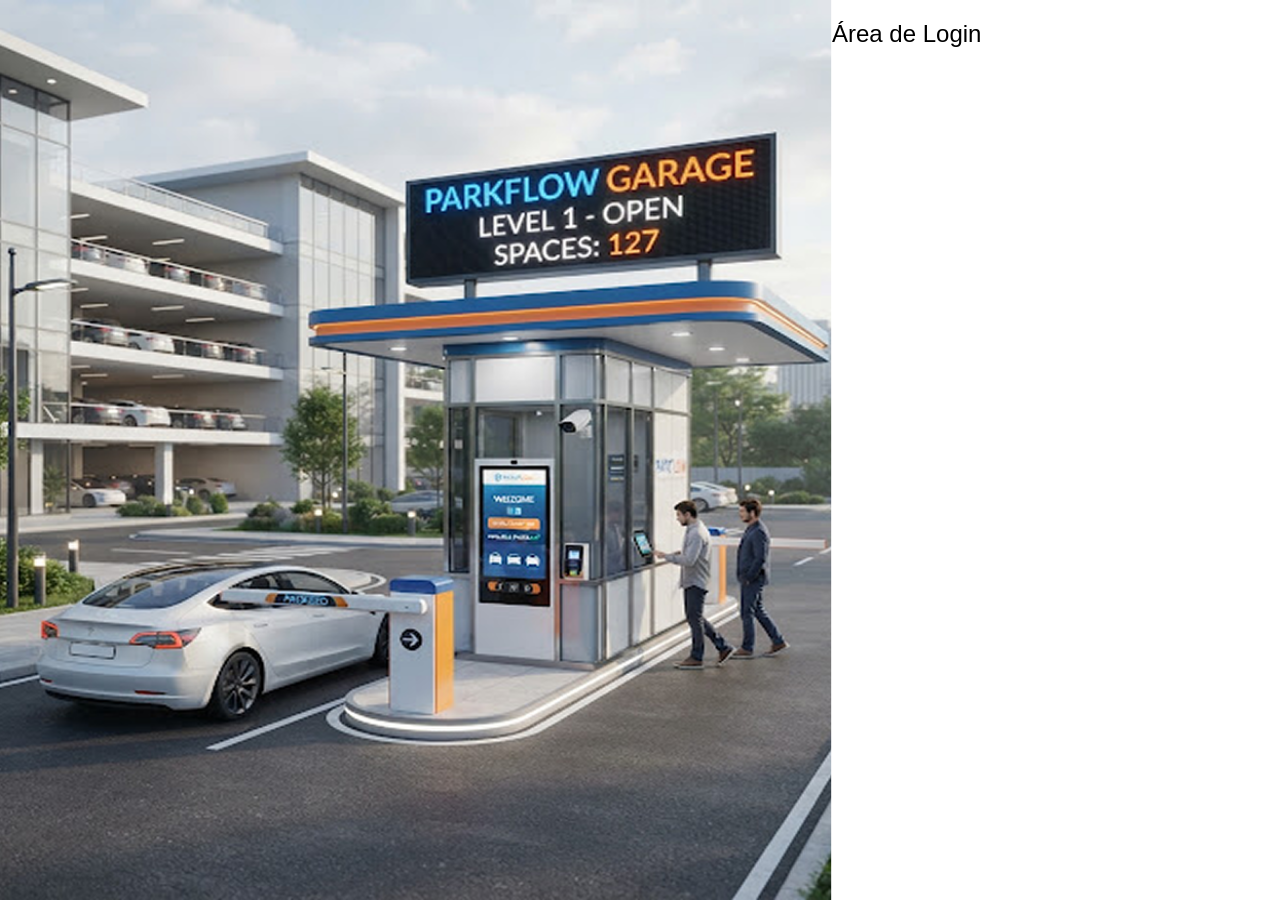
<file: views/index.html>
<!DOCTYPE html>
<html lang="pt-br">
<head>
    <meta charset="UTF-8">
    <meta name="viewport" content="width=device-width, initial-scale=1.0">
    <title>Login - Senac Parking</title>
    <link rel="stylesheet" href="style.css">
</head>
<body>

    <div class="container-principal">
        <img class="img-fundo" src="../Assets - projeto estacionamento/ProfessionalParkingFacilityBackground.png" alt="estacionamento">
        
        <div class="painel-login">
            <h2>Área de Login</h2>
        </div>
    </div>

</body>
</html>
</file>
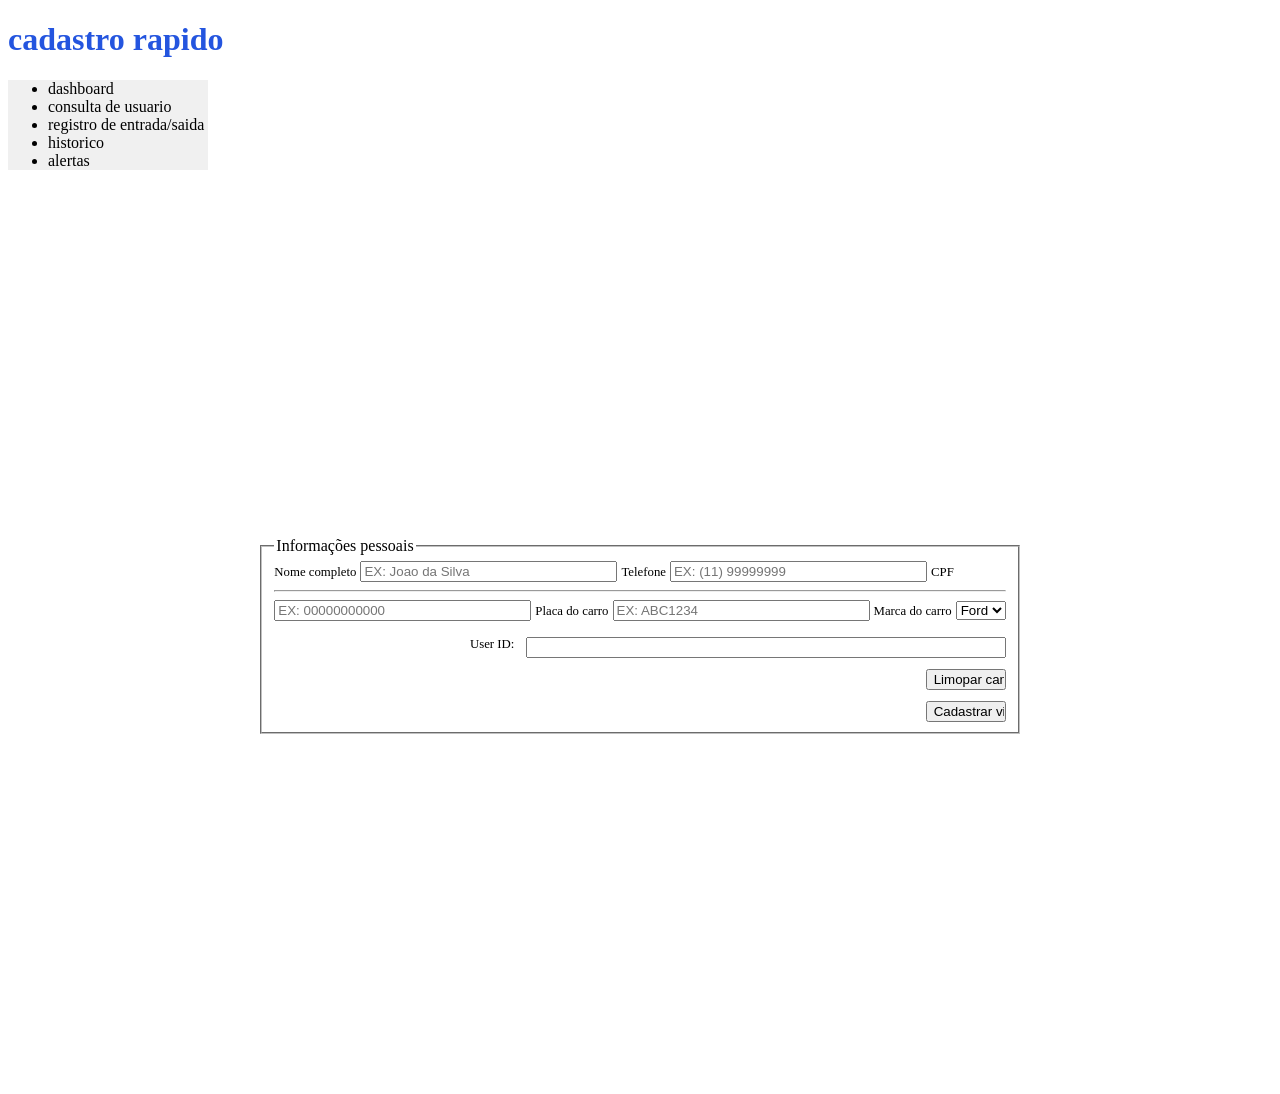
<file: views/formulario.html>
<!DOCTYPE html>
<html lang="pt">
<head>
    <meta charset="UTF-8">
    <meta name="viewport" content="width=device-width, initial-scale=1.0">
    <title>Document</title>
    <style>
        form {
            display: flex;
            flex-direction: column;
            align-items: center;
            justify-content: center;
            height: 100vh;
        }
        
        .controls {
  padding-top: 1rem;
  display: grid;
  grid-template-rows: repeat(3, 1fr);
  grid-template-columns: 1fr 2fr;
  gap: 0.7rem;
}

label {
  font-size: 0.8rem;
  justify-self: end;
}

input[type="reset"],
input[type="submit"] {
  width: 5rem;
  justify-self: end;
}

input[type="reset"] {
  grid-column: 2;
  grid-row: 2;
}

input[type="submit"] {
  grid-column: 2;
  grid-row: 3;
}

.sidebar {
  width: 200px;
    background-color: #f0f0f0;
}
        
        
    </style>
</head>
<body>
    <h1 style="color:#2455df">cadastro rapido</h1>
    
    <div class="container">
  <aside class="sidebar">
    
    <ul>
      <li>dashboard</li>
      <li>consulta de usuario</li>
      <li>registro de entrada/saida</li>
      <li>historico</li>
      <li>alertas</li>
    </ul>
  </aside>
  
  
</div>

    
    <form>
        <fieldset>
            <legend>Informações pessoais</legend>
        <label for="nome Completo">Nome completo</label>
        <input type="text" id="nome Completo" placeholder="EX: Joao da Silva" required size="30" maxlength="50">
        <label for "telefone">Telefone</label> 
        <input type="text" id="telefone" placeholder="EX: (11) 99999999" required size="30" maxlength="11">
        <label for="cpf">CPF</label>
        <hr/>
        <input type="text" id="cpf" placeholder="EX: 00000000000" required size="30" maxlength="14">
        <label for="placa">Placa do carro</label>
        <input type="text" id="placa" placeholder="EX: ABC1234" required size="30" maxlength="7">
        <label for="marca">Marca do carro</label>
        <select name="marca" id="carros">
            <option value=ford>Ford</option>
        </select>

        <div class="controls">
    <label for="id">User ID:</label>
    <input type="text" id="id" name="id" />

    <input type="reset" value="Limopar campos" size = ""/>
    <input type="submit" value="Cadastrar visitantes" />
  </div>
        
    </form>
    
</body>
</html>
</file>
<file: views/style.css>
*{
    font-family: Arial, Helvetica, sans-serif;
    font-weight: 500;
}
body{
    /* padding: 0; */
    margin: 0; 
}

.img-fundo {
    margin: 0 0; 
    display: block; 
    height: 100vh;
    width: 65%;
    
}

.container-principal {
    display:flex;
}
</file>
